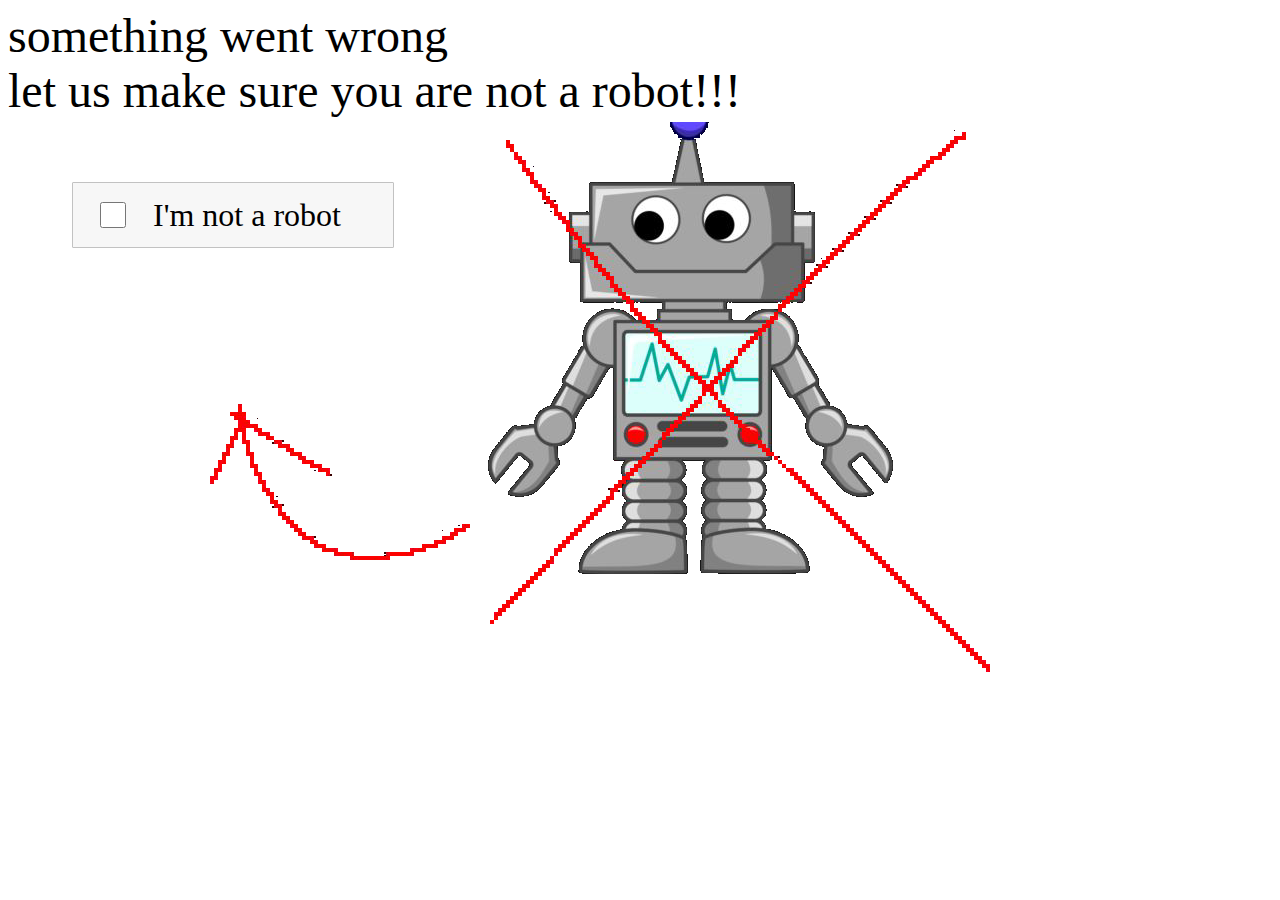
<file: index.html>
<!DOCTYPE html>
<html lang="en">
<head>
    <meta charset="UTF-8">
    <meta name="viewport" content="width=device-width, initial-scale=1.0">
    <title>Test</title>                  <!-- Мне кажется тебе сюда не надо-->
    <link rel="stylesheet" href="style.css">
</head>
<body>
    <div id="text-place">
        <span>something went wrong</span>
        <br>
        <span>let us make sure you are not a robot!!!</span>
    </div>
                                                            <!-- Я же сказал, куда это мы лезем? -->
    <div id="captcha">
        <input type="checkbox" id="captcha-checkbox">
        <label id="captcha-label">I'm not a robot</label>
    </div>

    <div id='photo-div'>
        <picture>
            <source srcset="robot_kent_mb.png" type="image/png" media="(max-width:426px)">
            <img src="robot_kent_pc.png" id="photo">
        </picture>
    </div>

    <script src="script.js"></script>
                        <!-- А я предупреждал, жди докс -->
</body>
</html>
</file>
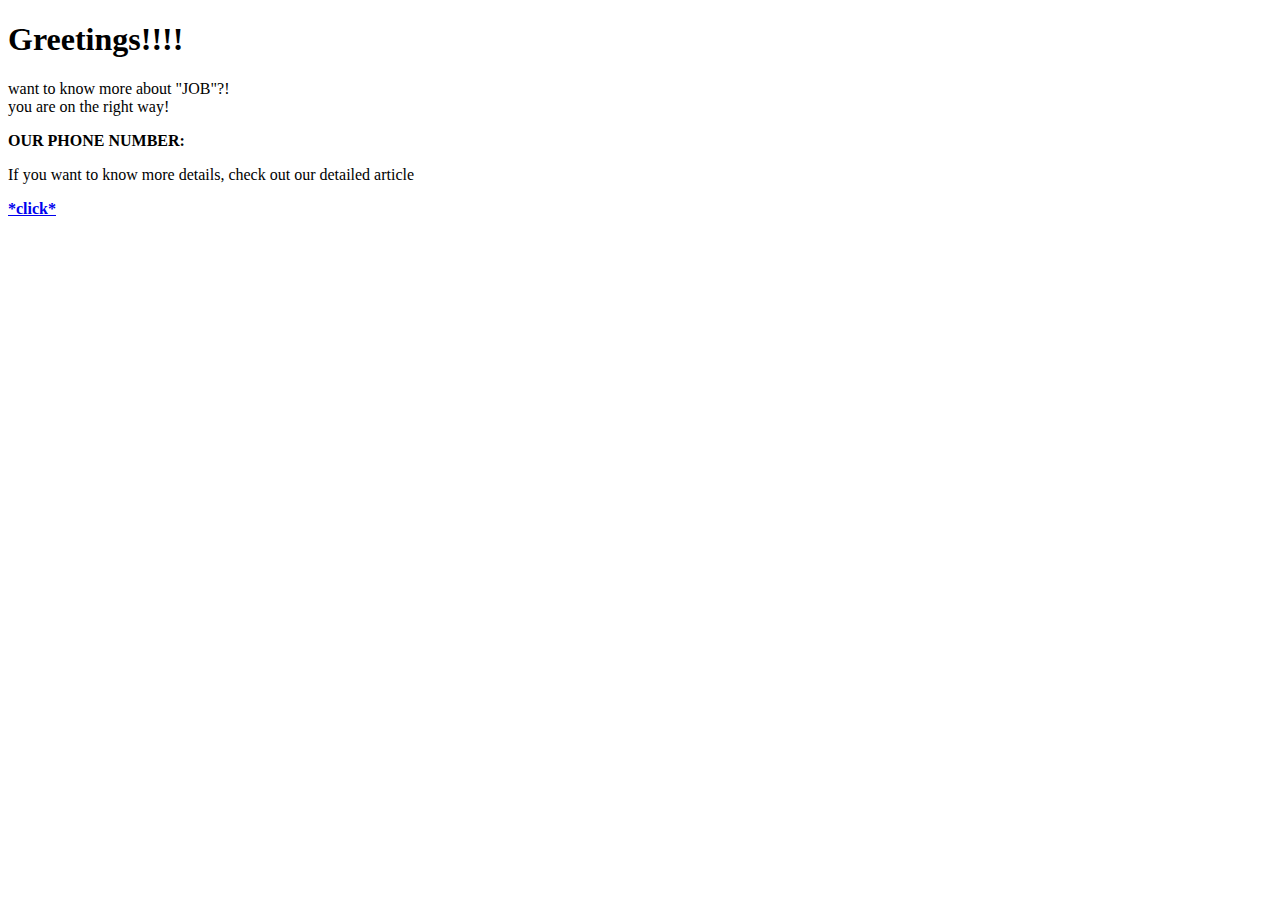
<file: no_no_no_bad_boy.html>
<!DOCTYPE html>
<html lang="en">
<head>
    <meta charset="UTF-8">
    <meta name="viewport" content="width=device-width, initial-scale=1.0">
    <link rel="stylesheet" href="style.css">
    <link rel="icon" href="papa.jpg" type="image/jpg">
    <title>JOB</title>
</head>
<body>
    <div>
        <h1 class="header-text">Greetings!!!!</h1>
    </div>

    <div class="text-1">
        <p>want to know more about "JOB"?!<br>you are on the right way!</p>
    </div>

    <div id="text-phone">
        <p><b>OUR PHONE NUMBER:</b></p>
        <div id='blur-phone'>
        </div>
    </div>

    <div class="buttons">
        <p>If you want to know more details, check out our detailed article</p>
        <a href="Choose a Job!!!11!!!!.ppt" download id="button-click"><b>*click*</b></a>
        <br>
        <div class="black-div" id="div-1"></div>
        <div class="black-div" id="div-2"></div>
        <div class="black-div" id="div-3"></div>
    </div>

</body>
</html>
</file>
<file: style.css>
#text-place {               /* Bro, zachem tebe css fail? */
    font-size: 3em;
}

#captcha {
    background-color: #f7f7f7;
    width: 25vw;
    height: 5vw;
    border-radius: 1px;
    border: 1px solid #c2c2c2;
    display: flex;
    justify-content: flex-start;
    align-items: center;
    margin: 5vw;
}

#captcha-checkbox {
    width: 25%;
    height: 40%;
    margin: 0;
}

#captcha-label{
    font-size: 2rem;
}

#photo-div {
    display: flex;
    position: relative;
    margin-left: 15%;
    margin-top: -15%;
}

#photo {
    max-width: 100%;
    height: auto;
    object-fit: cover;
    position: absolute;
}

@media (max-width: 1002px) {
    #text-place {
        font-size: 2em;
    }

    #captcha {
        width: 30vw;
        height: 8vw;
    }

    #captcha-label{
        font-size: 1em;
    }
}

@media (max-width: 426px) {
    #text-place {
        font-size: 1em;
    }

    #captcha {
        width: 40vw;
        height: 10vw;
    }

    #captcha-label{
        font-size: 1rem;
    }

    #photo-div {
        display: flex;
        position: relative;
        margin-left: 0;
        margin-top: 0;
    }
}

                /* Zdi Doks */
</file>
